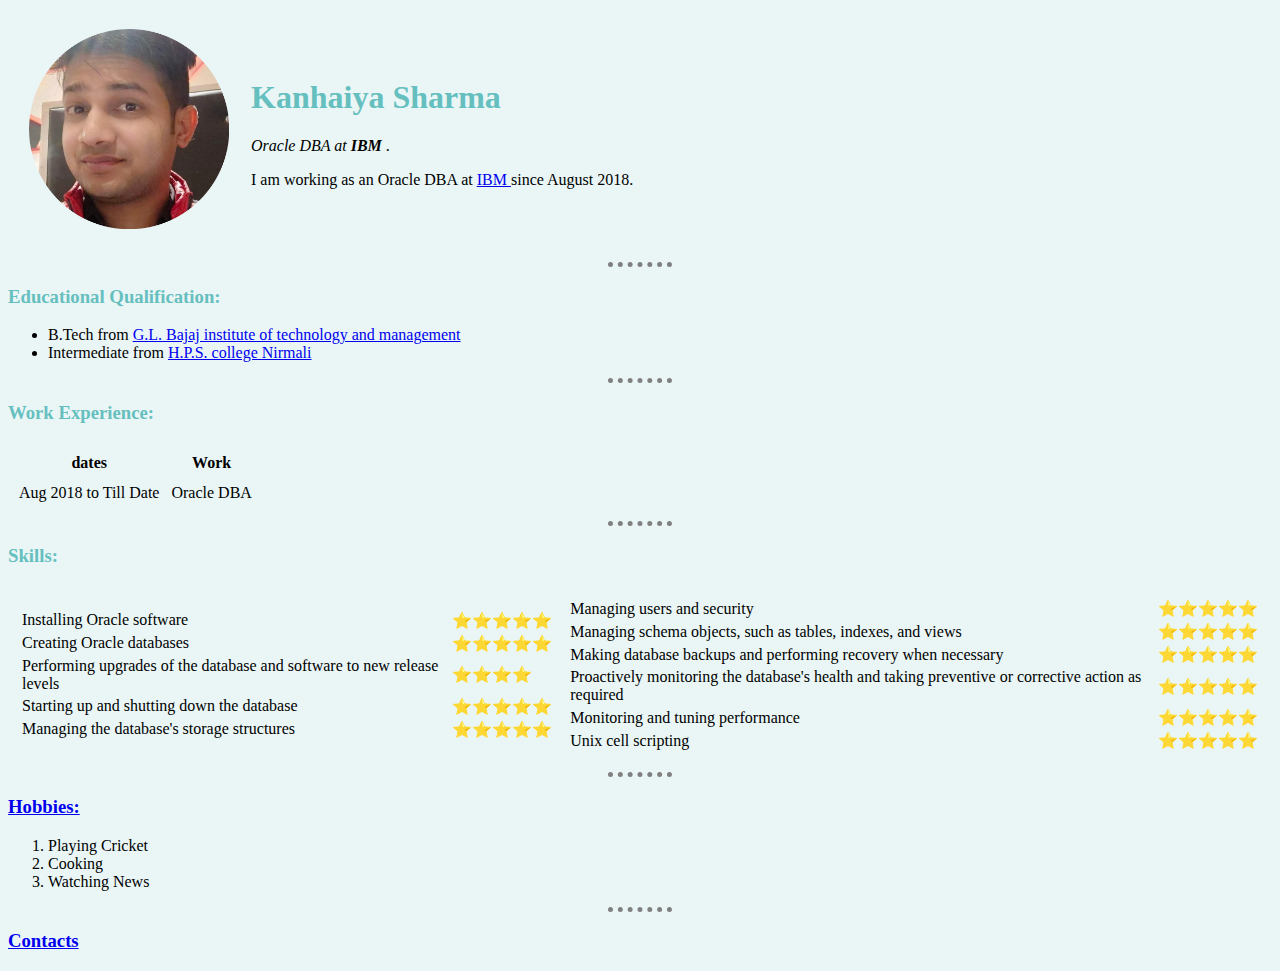
<file: index.html>
<!DOCTYPE html>
<html lang="en" dir="ltr">

<head>
  <meta charset="utf-8">
  <title>💚Kanhaiya's Personal Site</title>

<link rel="stylesheet" href="style.css">

</head>

<body>
  <table cellspacing="20" >
    <tr>
      <td><img src="pic1.png" width="200" height="200" alt="Kanhaiya Sharma profile image"></td>
      <td>
        <h1>Kanhaiya Sharma</h1>
        <p><em>Oracle DBA at <strong>IBM</strong></em> .</p>
        <p>I am working as an Oracle DBA at <a
            href="https://www.google.com/url?sa=t&rct=j&q=&esrc=s&source=web&cd=&cad=rja&uact=8&ved=2ahUKEwiC1ovvk8HuAhULgtgFHQdzCxMQFjAAegQIARAD&url=https%3A%2F%2Fwww.ibm.com%2Fin-en&usg=AOvVaw3522zNl-RK5zYYF-C9DvFV">
            IBM </a>since August 2018.</p>
      </td>
    </tr>
  </table>
  <hr>
  <h3><strong>Educational Qualification:</strong></h3>
  <ul>
    <li>B.Tech from <a href="https://www.glbitm.org/"> G.L. Bajaj institute of technology and management</a></li>
    <li>Intermediate from <a href="http://www.hpscollegenirmali.org/">H.P.S. college Nirmali</a></li>
  </ul>
  <hr>
  <h3><strong>Work Experience:</strong></h3>
  <table cellspacing="10">
    <thead>
      <tr>
        <th>dates</th>
        <th>Work</th>
      </tr>
    </thead>
    <tbody>
      <tr>
        <td>Aug 2018 to Till Date</td>
        <td>Oracle DBA</td>
      </tr>
    </tbody>
  </table>
  <hr>
  <h3><strong>Skills:</strong> </h3>
  <table cellspacing="10">
    <tr>
      <td>
        <table>
          <tr>
            <td>Installing Oracle software</td>
            <td>⭐⭐⭐⭐⭐</td>
          </tr>
          <tr>
            <td>Creating Oracle databases</td>
            <td>⭐⭐⭐⭐⭐</td>
          </tr>
          <tr>
            <td>Performing upgrades of the database and software to new release levels</td>
            <td>⭐⭐⭐⭐</td>
          </tr>
          <tr>
            <td>Starting up and shutting down the database</td>
            <td>⭐⭐⭐⭐⭐</td>
          </tr>
          <tr>
            <td>Managing the database's storage structures</td>
            <td>⭐⭐⭐⭐⭐</td>
          </tr>
        </table>
      </td>
      <td>
        <table>
          <tr>
            <td>Managing users and security</td>
            <td>⭐⭐⭐⭐⭐</td>
          </tr>
          <tr>
            <td>Managing schema objects, such as tables, indexes, and views</td>
            <td>⭐⭐⭐⭐⭐</td>
          </tr>
          <tr>
            <td>Making database backups and performing recovery when necessary</td>
            <td>⭐⭐⭐⭐⭐</td>
          </tr>
          <tr>
            <td>Proactively monitoring the database's health and taking preventive or corrective action as required</td>
            <td>⭐⭐⭐⭐⭐</td>
          </tr>
          <tr>
            <td>Monitoring and tuning performance</td>
            <td>⭐⭐⭐⭐⭐</td>
          </tr>
          <tr>
            <td>Unix cell scripting</td>
            <td>⭐⭐⭐⭐⭐</td>
          </tr>

        </table>
      </td>
    </tr>
  </table>
  <hr>
  <h3><strong><a href="hobbies.html">Hobbies:</a></strong></h3>
  <ol type="1">
    <li>Playing Cricket</li>
    <li>Cooking</li>
    <li>Watching News</li>
  </ol>
  <hr>
  <h3><a href="contact_me.html">Contacts</a></h3>
</body>

</html>
</file>
<file: style.css>
body {
    background-color: #EAF6F6;
}
  hr {
    border-style: dotted none none;
    border-color: grey;
    border-width: 5px;
    width: 5%;
  }
  h1{
    color: #66BFBF;
  }
  h1:hover{
    color: red;
  }
h3{
  color: #66BFBF;
}
</file>
